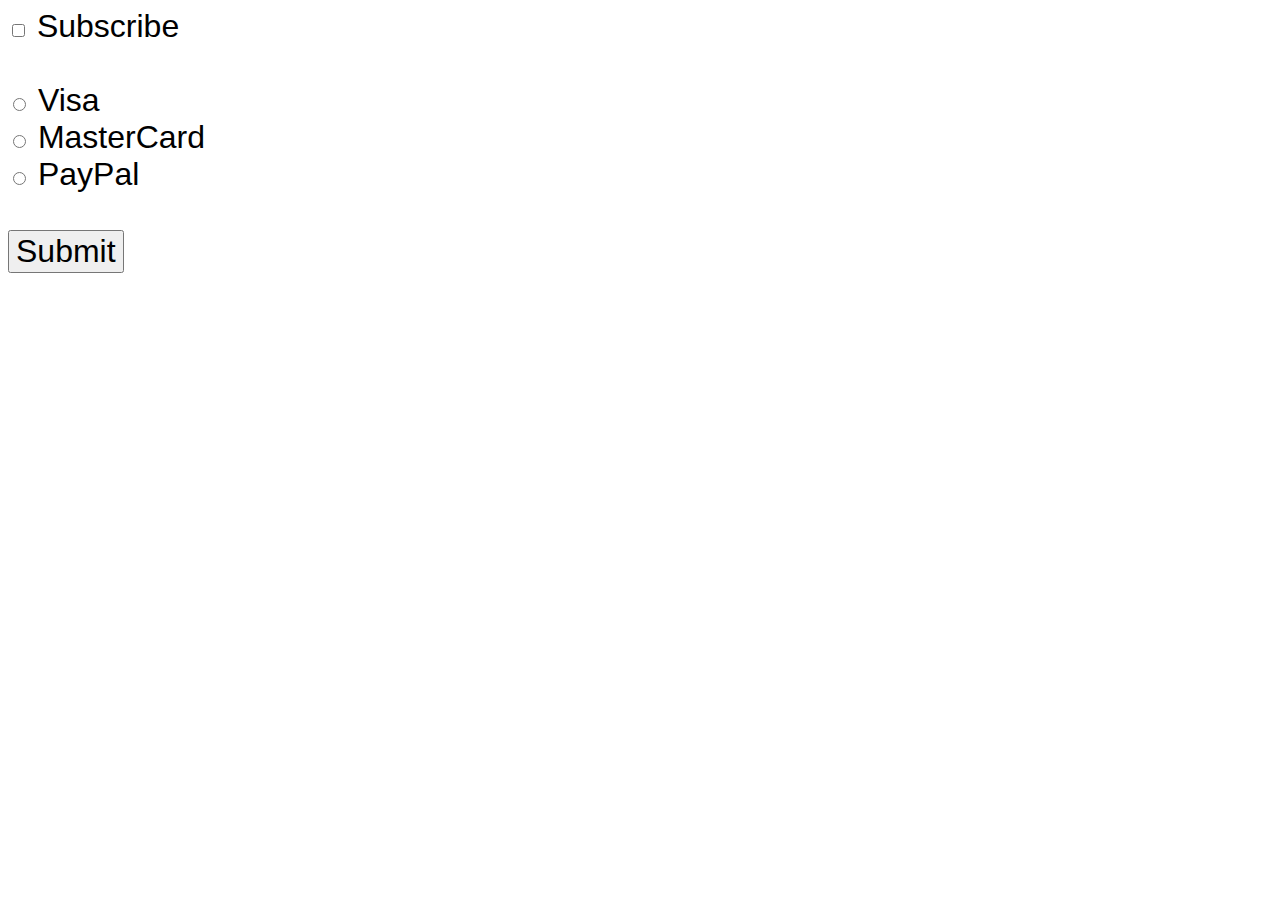
<file: index.html>
<!DOCTYPE html>
<html lang="en">
<head>
    <meta charset="UTF-8">
    <meta name="viewport" content="width=device-width, initial-scale=1.0">
    <title>Form Check</title>
    <link rel="stylesheet" href="css/checkbox.css">
</head>
<body>
    <form id="subscriptionForm">
        <input type="checkbox" name="subscribe" id="myCheckBox">
        <label for="myCheckBox">Subscribe</label>
        <br><br>
        <input type="radio" name="card" id="visaBtn" value="Visa">
        <label for="visaBtn">Visa</label>
        <br>
        <input type="radio" name="card" id="masterCardBtn" value="MasterCard">
        <label for="masterCardBtn">MasterCard</label>
        <br>
        <input type="radio" name="card" id="payPalBtn" value="PayPal">
        <label for="payPalBtn">PayPal</label>
        <br><br>
        <button id="mySubmit" type="submit">Submit</button>
    </form>
    <p id="subResult"></p>
    <p id="paymentResult"></p>
    <script src="script/CheckBox.js"></script>
</body>
</html>
</file>
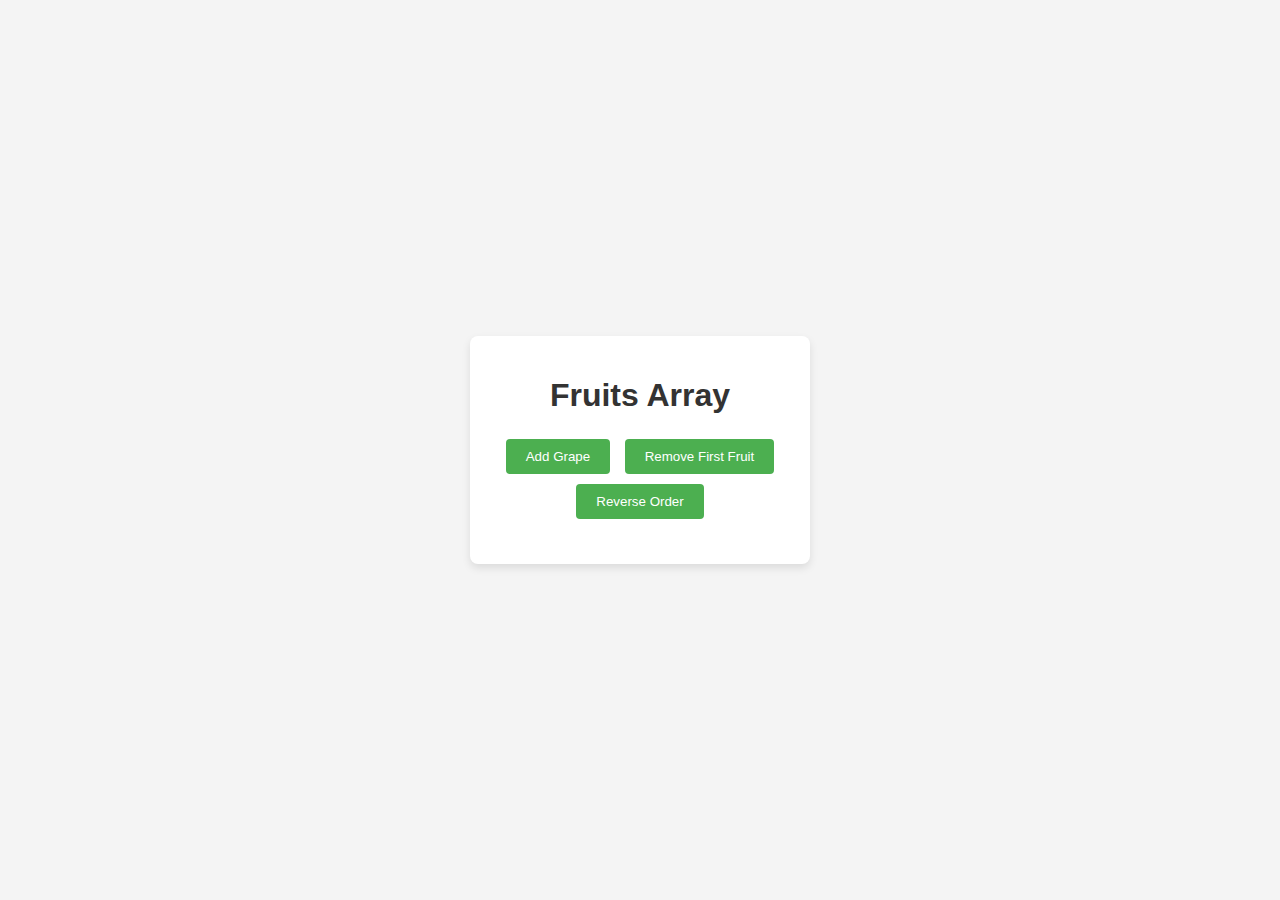
<file: array.html>
<!DOCTYPE html>
<html lang="en">
<head>
    <meta charset="UTF-8">
    <meta name="viewport" content="width=device-width, initial-scale=1.0">
    <title>Array Lesson</title>
    <link rel="stylesheet" href="css/array.css">
</head>
<body>
    
    <div class="container">
        <h1>Fruits Array</h1>
        <ul id="fruits-list"></ul>
        <div class="controls">
            <button id="add-grape">Add Grape</button>
            <button id="remove-first">Remove First Fruit</button>
            <button id="reverse">Reverse Order</button>
        </div>
        <p id="array-length"></p>
    </div>





    <script src="script/array.js"></script>
</body>
</html>
</file>
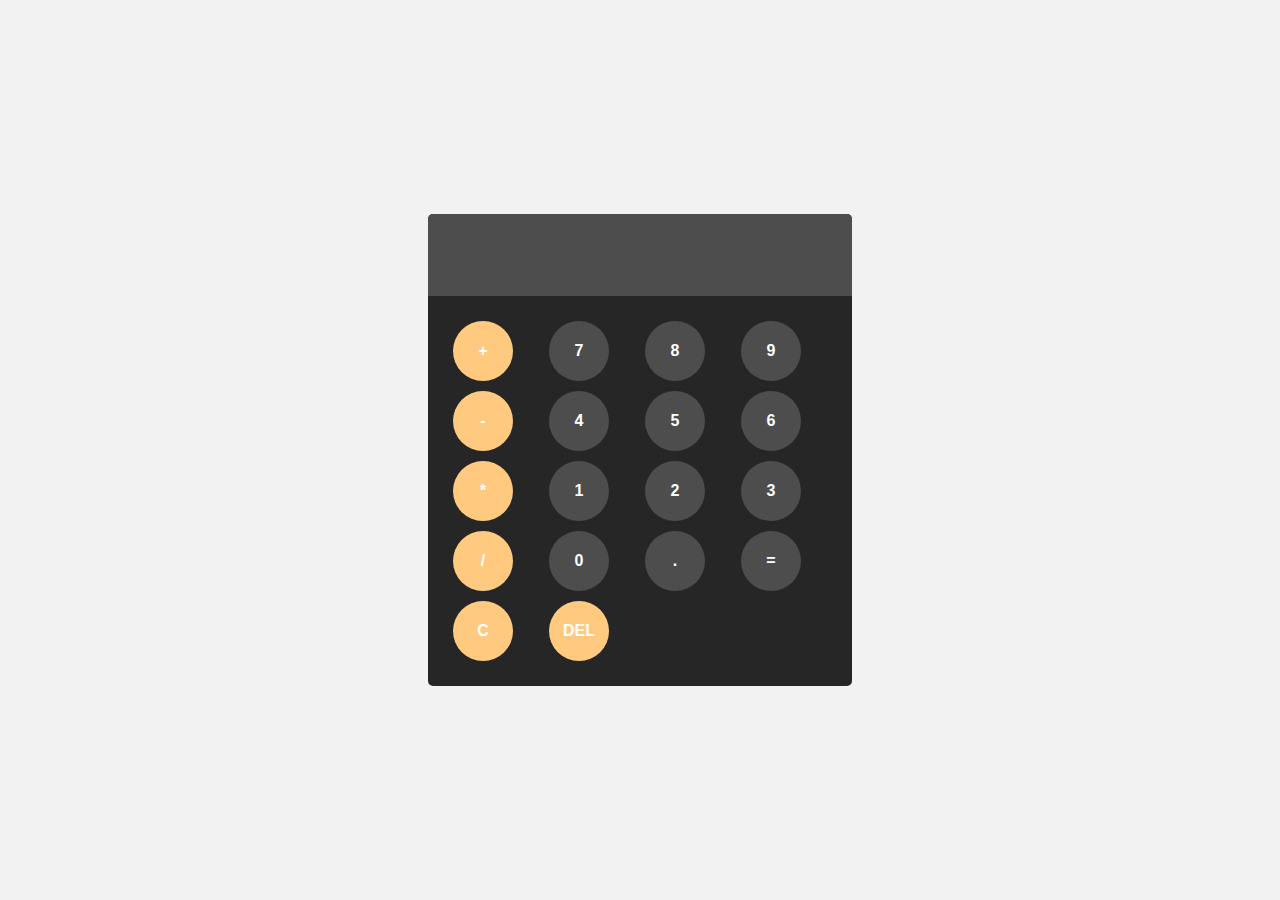
<file: calculator.html>
<!DOCTYPE html>
<html lang="en">
<head>
    <meta charset="UTF-8">
    <meta name="viewport" content="width=device-width, initial-scale=1.0">
    <title>Calculator</title>
    <link rel="stylesheet" href="css/calculator.css">
</head>
<body>
    <div id="calculator">
        <input readonly id="display">
        <div id="keys">
            <button onclick="appendToDisplay('+')" class="operator-btn">+</button>
            <button onclick="appendToDisplay('7')">7</button>
            <button onclick="appendToDisplay('8')">8</button>
            <button onclick="appendToDisplay('9')">9</button>
            <button onclick="appendToDisplay('-')" class="operator-btn">-</button>
            <button onclick="appendToDisplay('4')">4</button>
            <button onclick="appendToDisplay('5')">5</button>
            <button onclick="appendToDisplay('6')">6</button>
            <button onclick="appendToDisplay('*')" class="operator-btn">*</button>
            <button onclick="appendToDisplay('1')">1</button>
            <button onclick="appendToDisplay('2')">2</button>
            <button onclick="appendToDisplay('3')">3</button>
            <button onclick="appendToDisplay('/')" class="operator-btn">/</button>
            <button onclick="appendToDisplay('0')">0</button>
            <button onclick="appendToDisplay('.')">.</button>
            <button onclick="calculator()">=</button>
            <button onclick="clearDisplay()" class="operator-btn">C</button>
            <button onclick="deletelastcharacter()" class="operator-btn">DEL</button>
        </div>
    </div>
    <script src="script/calculator.js"></script>
</body>
</html>
</file>
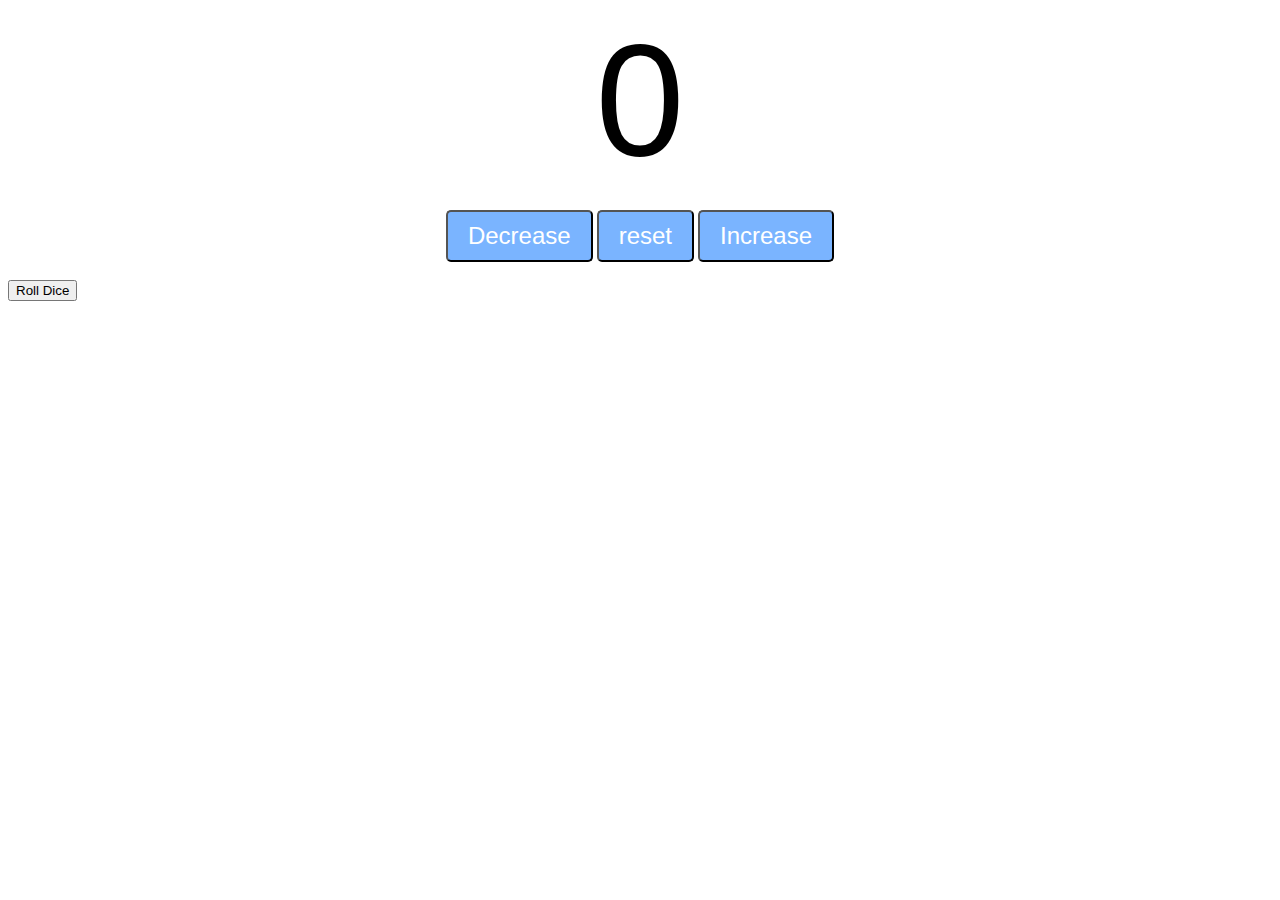
<file: counter.html>
<!DOCTYPE html>
<html lang="en">
<head>
    <meta charset="UTF-8">
    <meta name="viewport" content="width=device-width, initial-scale=1.0">
    <title>Counter</title>
    <link rel="stylesheet" href="css/counter.css">
</head>
<body>

    <label id="countLabel">0</label> <br>
   <div id="btnContainer">
    <button id="decreaseBtn" class="buttons">Decrease</button>
    <button id="resetBtn" class="buttons">reset</button>
    <button id="increaseBtn" class="buttons">Increase</button>
   </div>


   <label for="" id="dicelab1"></label>
   <br>
   <label for="" id="dicelab2"></label>
   <div class="dice" id="dice">
    <button id="btnDice">Roll Dice</button>
   </div>


    <script src="script/counter.js"></script>
    
</body>
</html>
</file>
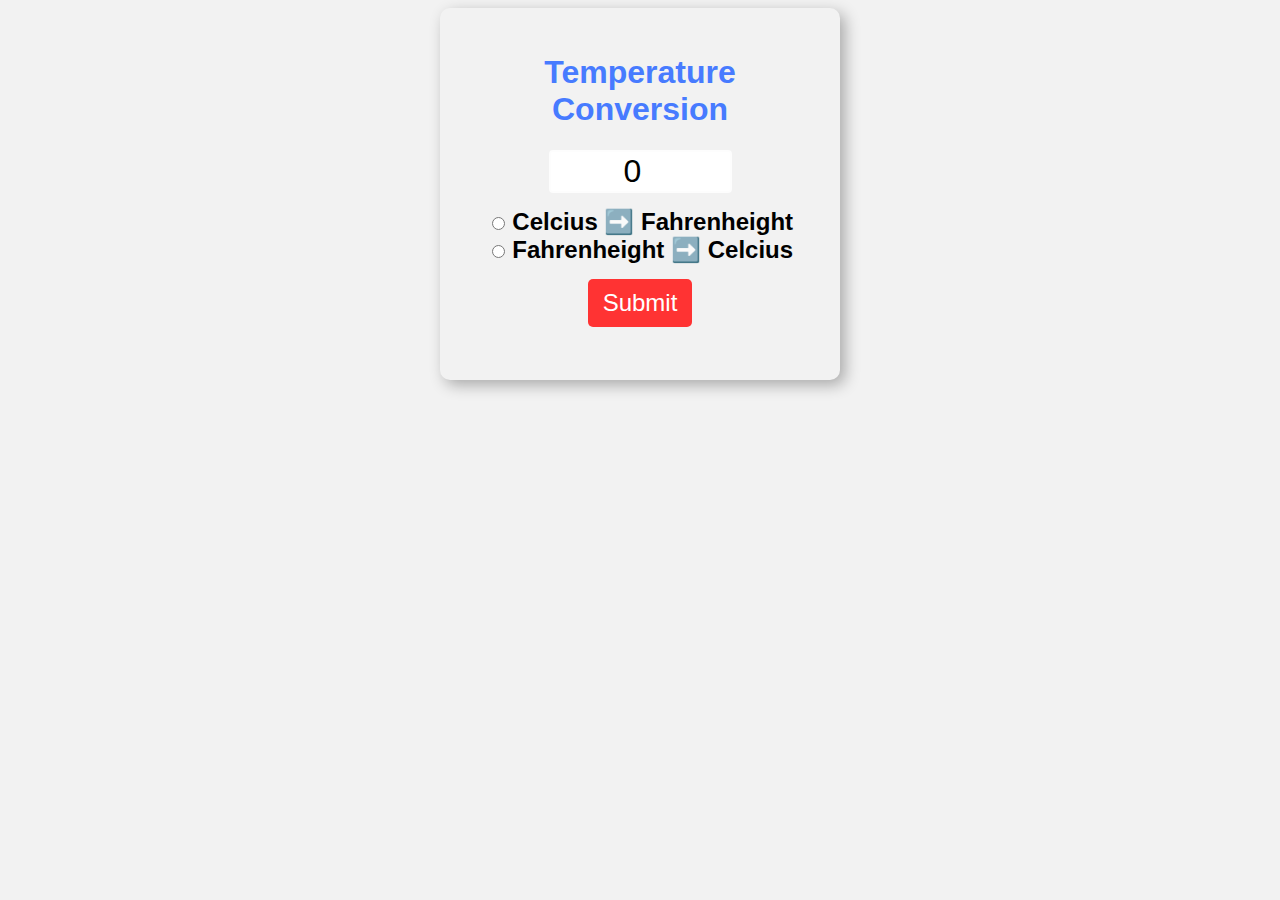
<file: temperature.html>
<!DOCTYPE html>
<html lang="en">
<head>
    <meta charset="UTF-8">
    <meta name="viewport" content="width=device-width, initial-scale=1.0">
    <title>Temperature</title>
    <link rel="stylesheet" href="css/temerature.css">
</head>
<body>
    
    <form action="">
        <h1>Temperature Conversion</h1>
        <input type="number"  id="textBox" value="0"> <br>

        <input type="radio" name="unit" id="toFahrenheight">
        <label for="toFahrenheight">Celcius ➡️ Fahrenheight</label> <br>
        <input type="radio" name="unit" id="toCelcius">
        <label for="toCelcius">Fahrenheight  ➡️ Celcius</label> <br>


        <button type="button" onclick="convert()">Submit</button>

        <p id="result"></p>
    </form>

    <script src="script/temperature.js"></script>
</body>
</html>
</file>
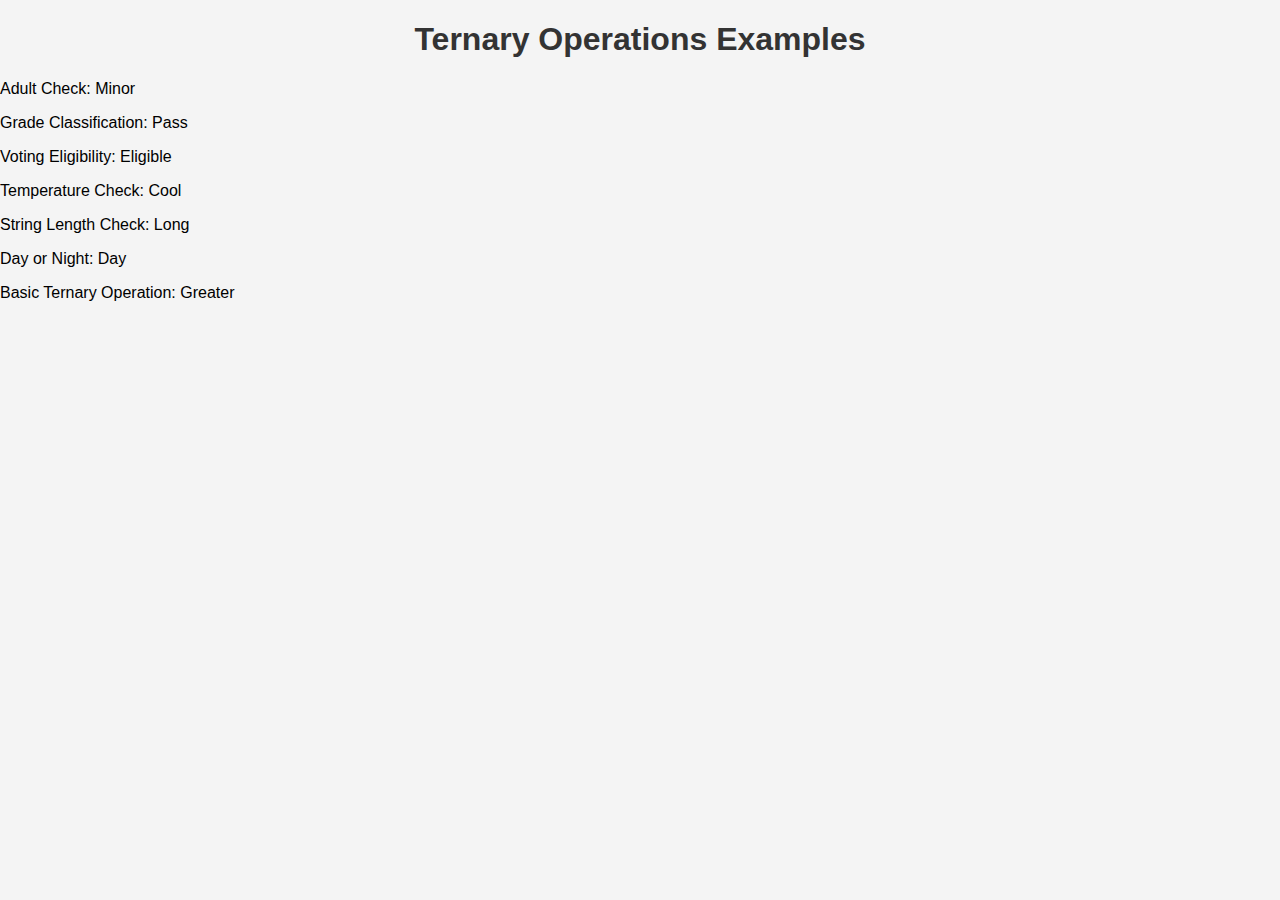
<file: ternaryexercise.html>
<!DOCTYPE html>
<html lang="en">
<head>
    <meta charset="UTF-8">
    <meta name="viewport" content="width=device-width, initial-scale=1.0">
    <title>Ternary Operations</title>
    <link rel="stylesheet" href="css/ternaryexercise.css">
    
</head>
<body>
    <h1>Ternary Operations Examples</h1>
    
    <p id="adultCheck"></p>
    <p id="gradeClassification"></p>
    <p id="votingEligibility"></p>
    <p id="temperatureCheck"></p>
    <p id="stringLengthCheck"></p>
    <p id="dayOrNight"></p>
    <p id="basicTernary"></p>

    <script src="script/ternaryexercise.js"></script>
</body>
</html>
</file>
<file: css/checkbox.css>
body{
    font-family: Verdana, Geneva, Tahoma, sans-serif;
    font-size: 2em;
}

#mySubmit{
    font-size: 1em;
}
</file>
<file: css/array.css>
body {
    font-family: Arial, sans-serif;
    background-color: #f4f4f4;
    margin: 0;
    padding: 0;
    display: flex;
    justify-content: center;
    align-items: center;
    height: 100vh;
}

.container {
    background-color: white;
    padding: 20px;
    border-radius: 8px;
    box-shadow: 0 4px 8px rgba(0, 0, 0, 0.1);
    text-align: center;
    width: 300px;
}

h1 {
    color: #333;
    margin-bottom: 20px;
}

ul {
    list-style-type: none;
    padding: 0;
}

li {
    background-color: #ffebcd;
    margin: 5px 0;
    padding: 10px;
    border-radius: 4px;
    color: #333;
}

.controls {
    margin-top: 20px;
}

button {
    background-color: #4CAF50;
    color: white;
    padding: 10px 20px;
    margin: 5px;
    border: none;
    border-radius: 4px;
    cursor: pointer;
    transition: background-color 0.3s ease;
}

button:hover {
    background-color: #45a049;
}

#array-length {
    margin-top: 20px;
    font-size: 16px;
    color: #555;
}
</file>
<file: css/calculator.css>
body {
    margin: 0;
    display: flex;
    justify-content: center;
    align-items: center;
    height: 100vh;
    background-color: hsl(0, 0%, 95%);
}

#calculator {
    font-family: Arial, Helvetica, sans-serif;
    background-color: hsl(0, 0%, 15%);
    border-radius: 5px;
    max-width: 500px;
    overflow: hidden;
}

#display {
    width: 100%;
    padding: 10px 0, 20px 10px;
    font-size: 2rem;
    text-align: left;
    border: none;
    background-color: hsl(0, 0%, 30%);
    color: #fff;
    height: 80px;
}

#keys {
    display: grid;
    grid-template-columns: repeat(4, 1fr);
    gap: 10px;
    padding: 25px;
}

button {
    width: 60px;
    height: 60px;
    border-radius: 30px;
    border: none;
    background-color: hsl(0, 0%, 30%);
    color: #fff;
    font-size: 1rem;
    font-weight: bold;
    cursor: pointer;
}

button:hover {
    background-color: hsl(0, 0%, 40%);
}

button:active {
    background-color: hsl(0, 0%, 50%);
}

.operator-btn {
    background-color: hsl(35, 100%, 55%);
}

.operator-btn {
    background-color: hsl(35, 100%, 75%);
}
</file>
<file: css/counter.css>
#countLabel{
    display: block;
    text-align: center;
    font-size: 10em;
    font-family: Arial, Helvetica, sans-serif;
}

#btnContainer{
    text-align: center;
}

.buttons{
    padding: 10px 20px;
    font-size: 1.5em;
    color: #fff;
    background-color: hsl(214, 100%, 74%);
    border-radius: 5px;
    cursor: pointer;
    transition: background-color 0.25s;
}

.buttons:hover{
    background-color: hsl(214, 100%, 56%);
}
</file>
<file: css/temerature.css>
body{
    font-family: Arial, Helvetica, sans-serif;
    background-color: hsl(0, 0%, 95%);
    
}

h1{
    color: hsl(223, 100%, 64%);
}

form{
    color: #000;
    text-align: center;
    max-width: 350px;
    margin: auto;
    padding: 25px;
    border-radius: 10px;
    box-shadow: 5px 5px 15px hsl(0, 0%, 0%, 0.3);
}

#textBox{
    width: 50%;
    text-align: center;
    font-size: 2em;
    border: 2px solid hsl(0, 0%, 0%, 0.81%);
    border-radius: 4px;
    margin-bottom: 15px;
}

label{
    font-size: 1.5em;
    font-weight: bold;
}

button{
    margin-top: 15px;
    background-color: hsl(0, 100%, 60%);
   font-size: 1.5em;
   border: none;
   padding: 10px 15px;
   border-radius: 5px;
   color: white;
   cursor: pointer;
}
button:hover{
    background-color: hsl(0, 100%, 50%);
}

#result{
    font-size: 1.75em;
    font-weight: bold;
}
</file>
<file: css/ternaryexercise.css>
/* style/styles.css */

body {
    font-family: Arial, sans-serif;
    background-color: #f4f4f4;
    margin: 0;
    padding: 0;
}

.container {
    max-width: 800px;
    margin: 50px auto;
    background-color: #fff;
    padding: 20px;
    box-shadow: 0 0 10px rgba(0, 0, 0, 0.1);
    border-radius: 8px;
}

h1 {
    text-align: center;
    color: #333;
}

.result {
    background-color: #f9f9f9;
    margin: 10px 0;
    padding: 15px;
    border: 1px solid #ddd;
    border-radius: 5px;
}

.result:nth-child(odd) {
    background-color: #e9e9e9;
}

.result::before {
    content: "→ ";
    color: #007bff;
    font-weight: bold;
}
</file>
